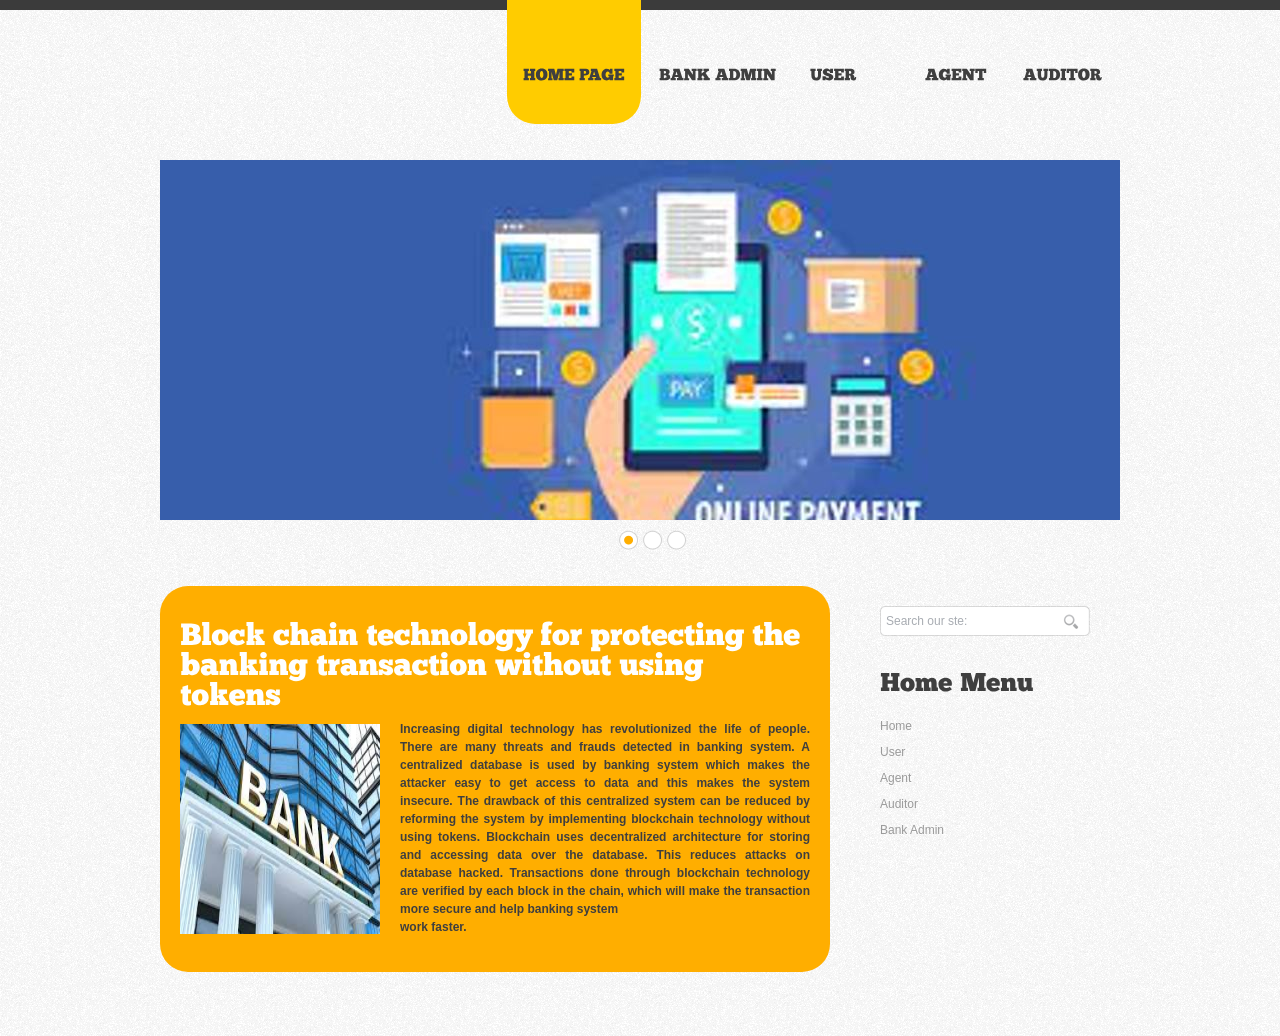
<file: index.html>
<!DOCTYPE html PUBLIC "-//W3C//DTD XHTML 1.0 Transitional//EN" "http://www.w3.org/TR/xhtml1/DTD/xhtml1-transitional.dtd">
<html xmlns="http://www.w3.org/1999/xhtml">
<head>
<title>Home Page</title>
<meta http-equiv="Content-Type" content="text/html; charset=utf-8" />
<link href="css/style.css" rel="stylesheet" type="text/css" />
<link rel="stylesheet" type="text/css" href="css/coin-slider.css" />
<script type="text/javascript" src="js/cufon-yui.js"></script>
<script type="text/javascript" src="js/cufon-chunkfive.js"></script>
<script type="text/javascript" src="js/jquery-1.4.2.min.js"></script>
<script type="text/javascript" src="js/script.js"></script>
<script type="text/javascript" src="js/coin-slider.min.js"></script>
</head>
<body>
<div class="main">
  <div class="header">
    <div class="header_resize">
      <div class="logo">
        <h1><a href="index.html"><span></span></a></h1>
      </div>
      <div class="menu_nav">
        <ul>
          <li class="active"><a href="index.html"><span>Home Page</span></a></li>
          <li><a href="Adminlogin.jsp">Bank admin </a></li>
          <li><a href="UserLogin.jsp">User</a>
	      <li><a href="AttckerMain.jsp"></a></li>
	      <li>
	        <ul>
              <li><a href="AgentLogin.jsp"><span>Agent</span></a>              </li>
            </ul>
          </li>
          <ul>
            <ul>
              <li><a href="AuditorLogin.jsp"><span>Auditor</span></a></li>
            </ul>
          </ul>
        </ul>
      </div>
      <div class="clr"></div>
      <div class="slider">
        <div id="coin-slider"> <a href="#"><img src="images/slide1.jpg" width="960" height="360" alt="" /></a> <a href="#"><img src="images/slide2.jpg" width="960" height="360" alt="" /></a> <a href="#"><img src="images/slide3.jpg" width="960" height="360" alt="" /></a> </div>
        <div class="clr"></div>
      </div>
      <div class="clr"></div>
    </div>
  </div>
  <div class="content">
    <div class="content_resize">
      <div class="mainbar">
        <div class="article">
          <h2><span>Block chain technology for protecting the banking transaction without using tokens</span></h2>
          <div class="clr"></div>
          <div class="img"><img src="images/img1.jpg" width="200" height="210" alt="" class="fl" /></div>
          <div class="post_content">
            <p align="justify"><strong>Increasing digital technology has revolutionized the life of people. There are many threats and frauds detected in banking system. A centralized database is used by banking system which makes the attacker easy to get access to data and this makes the system insecure. The drawback of this centralized system can be reduced by reforming the system by implementing blockchain technology without using tokens. Blockchain uses decentralized architecture for storing and accessing data over the database. This reduces attacks on database hacked. Transactions done through blockchain technology are verified by each block in the chain, which will make the transaction more secure and help banking system<br />
            work faster.</strong></p>
          </div>
          <div class="clr"></div>
        </div>
      </div>
      <div class="sidebar">
        <div class="searchform">
          <form id="formsearch" name="formsearch" method="post" action="#">
            <span>
            <input name="editbox_search" class="editbox_search" id="editbox_search" maxlength="80" value="Search our ste:" type="text" />
            </span>
            <input name="button_search" src="images/search.gif" class="button_search" type="image" />
          </form>
        </div>
        <div class="clr"></div>
        <div class="gadget">
          <h2 class="star"><span>Home</span> Menu</h2>
          <div class="clr"></div>
          <ul class="sb_menu">
            <li><a href="#">Home</a></li>
            <li><a href="UserLogin.jsp">User</a></li>
            <li><a href="AgentLogin.jsp">Agent</a></li>
            <li><a href="AuditorLogin.jsp">Auditor</a></li>
            <li><a href="Adminlogin.jsp">Bank Admin </a></li>
          </ul>
        </div>
      </div>
      <div class="clr"></div>
    </div>
  </div>
<div class="fbg"></div>
  <div class="footer">
</body>
</html>
</file>
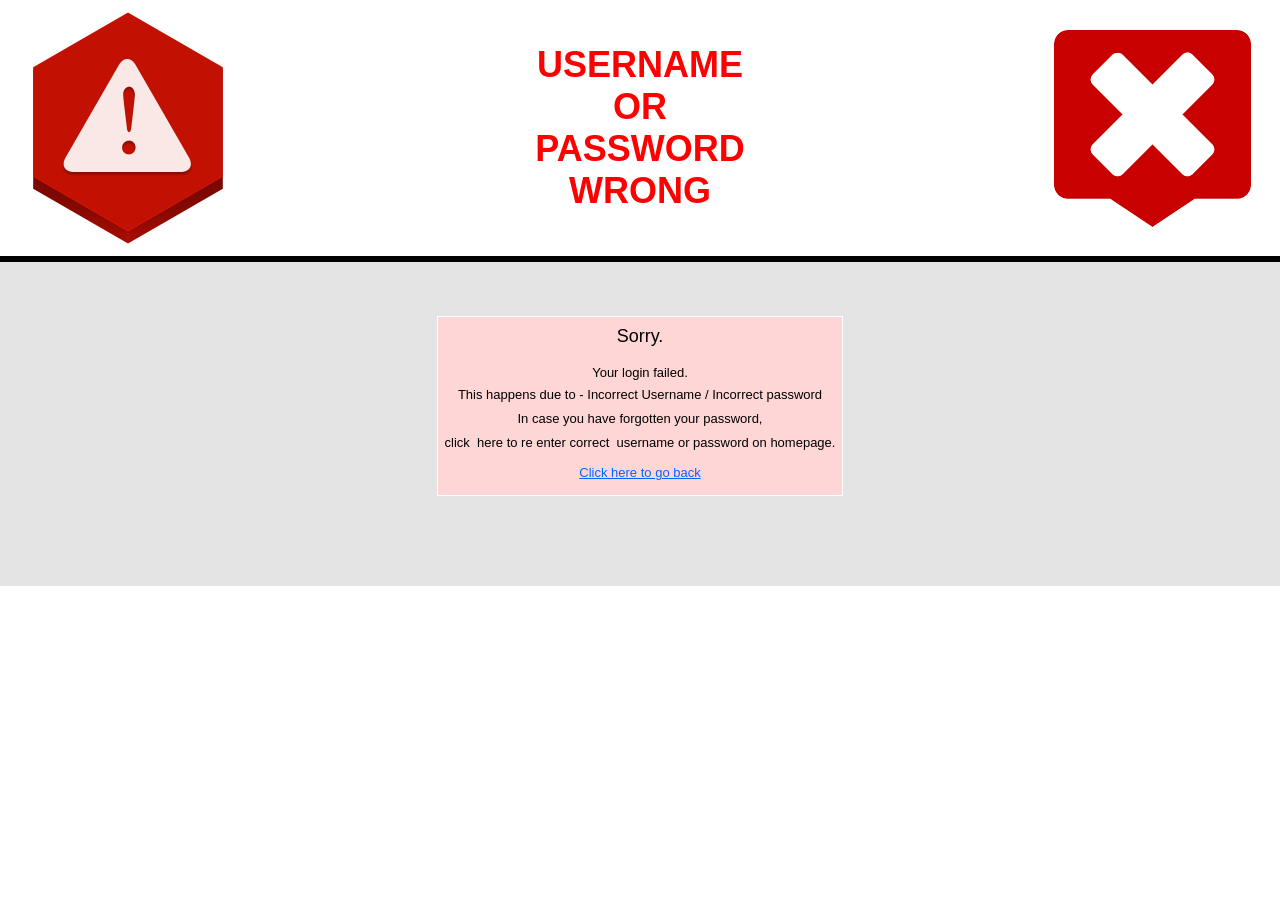
<file: wronglogin2.html>
<html>
<HEAD>
<TITLE>Continuous Top-k Monitoring on Document Streams</TITLE>
<meta http-equiv="Content-Type" content="text/html; charset=iso-8859-1">
<style type="text/css">
<!--
.style1 {
	color: #FF0000;
	font-size: 36px;
	font-family: Geneva, Arial, Helvetica, sans-serif;
	font-weight: bold;
}
-->
</style>
</HEAD>
<style type="text/css">
<!--
.sb1{font-family:arial;font-size:11px;text-decoration:none}
.sb2{font-family:arial;font-size:12px;text-decoration:none}
.sb3{font-family:arial;font-size:13px;text-decoration:none}
.sb4{font-family:arial;font-size:18px;text-decoration:none}
//-->
</style>
</HEAD>
<BODY LINK=#0066FF ALINK=#0066FF VLINK=#0066FF leftmargin=0 marginwidth=0 marginheight=0 topmargin=0>
<FORM>
<TABLE WIDTH=100% CELLSPACING=0 CELLPADDING=0 BORDER=0 height="250">
<TR>
<TD height="39">
<table border="1" cellpadding="0" cellspacing="0" style="border-collapse: collapse; border-width: 0" bordercolor="#111111" width="100%" id="AutoNumber1" height="1">
  <tr>
    <td width="20%" style="border-style: none; border-width: medium" height="1">
    <p align="center"><img src="images/lfail1.png" width="256" height="256"></td>
    <td width="20%" style="border-style: none; border-width: medium" height="1">
    </td>
    <td width="20%" style="border-style: none; border-width: medium" height="1"><div align="center" class="style1">USERNAME OR PASSWORD WRONG 
    </div></td>
    <td width="20%" style="border-style: none; border-width: medium" height="1">
    </td>
    <td width="20%" style="border-style: none; border-width: medium" height="1">
    <p align="center"><img src="images/lfail.png" width="225" height="225"></td>
  </tr>
</table>
</TD>
</TR>
<TR>
<TD height=1 bgcolor=#000000>
<TABLE cellSpacing=0 cellPadding=0 border=0><TR><TD height=6></TD></TR></TABLE>
</TD>
</TR>
<TR>
<TD bgcolor=#E4E4E4 align=center height="276">
<BR><BR><BR>
<table width=406 border=0 cellpadding=1 cellspacing=0 bgcolor=#FFFFFF>
<tr>
<td width="404">
<table width=404 border=0 cellpadding=0 cellspacing=0 bgcolor=#FFD6D6>
<tr>
<td align=center>
<TABLE cellSpacing=0 cellPadding=0 border=0 width="37"><TR>
  <TD height=9 width="37"></TD></TR></TABLE>
<font class=sb4>Sorry.</font><BR><BR>
<font class=sb3>
Your login failed.<BR>
<TABLE cellSpacing=0 cellPadding=0 border=0 height="7"><TR><TD height=7></TD></TR></TABLE>
This happens due to - Incorrect Username / Incorrect password<BR>
<TABLE cellSpacing=0 cellPadding=0 border=0 width="10"><TR>
  <TD height=9 width="10"></TD></TR></TABLE>
In case you have forgotten your password,<BR>
<TABLE cellSpacing=0 cellPadding=0 border=0><TR><TD height=9></TD></TR></TABLE>
click&nbsp; here to re enter correct&nbsp; username or password on homepage.
<BR><BR>
<a href="AttckerMain.jsp">Click here to go back</a><BR>
<BR>
</font>
</td>
</tr>
</table>
</td>
</tr>
</table>
<BR><BR><BR><BR><BR>
</TD>
</TR>
<TR>
<TD class=sb1 align=center height=35>&nbsp;</TD>
</TR>
</TABLE>
</FORM>
</BODY>
</html>
</file>
<file: css/style.css>
/* Design by http://www.dreamtemplate.com */
@charset "utf-8";
body {
	margin:0;
	padding:0;
	width:100%;
	color:#fff;
	font:normal 12px/1.5em "Liberation sans", Arial, Helvetica, sans-serif;
	background:#f7f7f7 url(../images/main_bg.gif) repeat left top;
}
html, .main {
	padding:0;
	margin:0;
}
.main {
	background:url(../images/hbg_bg.gif) repeat-x left top;
}
.clr {
	clear:both;
	padding:0;
	margin:0;
	width:100%;
	font-size:0;
	line-height:0;
}
h2 {
	margin:8px 0;
	padding:8px 0;
	font-size:25px;
	font-weight:bold;
	color:#fff;
}
p {
	margin:8px 0;
	padding:0 0 8px 0;
}
a {
	color:#ffae00;
	text-decoration:underline;
}
.header, .content, .menu_nav, .fbg, .footer, form, ol, ol li, ul, .content .mainbar, .content .sidebar {
	margin:0;
	padding:0;
}
.header {
}
.header_resize {
	margin:0 auto;
	padding:0;
	width:960px;
}
.logo {
	padding:0;
	width:auto;
	float:left;
	height:160px;
}
h1 {
	margin:0;
	padding:44px 0 0;
	font-size:36px;
	font-weight:normal;
	line-height:1.2em;
	text-transform:uppercase;
}
h1 a, h1 a:hover {
	color:#ffae00;
	text-decoration:none;
}
h1 span {
}
h1 small {
	display:block;
	font-size:18px;
	line-height:1.2em;
	letter-spacing:normal;
	text-transform:uppercase;
	color:#3f3f3f;
}
.slider {
	padding:0 0 8px;
}
.rss {
	padding:18px 20px 0 0;
	float:right;
	width:auto;
}
.rss p {
	margin:0;
	padding:0;
	float:right;
	width:auto;
	color:#fff;
	font-size:13px;
	line-height:1.5em;
	font-weight:bold;
}
.rss a {
	color:#fff;
	text-decoration:none;
}
.rss a:hover {
	text-decoration:underline;
}
.rss img {
	margin:-3px 0 -3px 6px;
	border:none;
}
.menu_nav {
	margin:0 auto;
	padding:0;
	float:right;
	height:128px;
}
.menu_nav ul {
	list-style:none;
	padding:0;
	height:128px;
	float:left;
}
.menu_nav ul li {
	margin:0;
	padding:0 2px 0 0;
	float:left;
}
.menu_nav ul li a {
	display:block;
	margin:0;
	padding:68px 16px 40px;
	font-size:16px;
	line-height:20px;
	font-weight:normal;
	color:#3f3f3f;
	text-decoration:none;
	text-transform:uppercase;
}
.menu_nav ul li.active a, .menu_nav ul li a:hover {
	text-decoration:none;
	background:#ffcc00;
}
.content {
}
.content_resize {
	margin:0 auto;
	padding:24px 0;
	width:960px;
}
.content .mainbar {
	margin:0;
	padding:0;
	float:left;
	width:670px;
}
.content .mainbar h2 {
	margin-bottom:0;
	padding-bottom:0;
	font-size:30px;
	line-height:1.2em;
}
.content .mainbar div.img {
	padding:12px 0 0;
	float:left;
}
.content .mainbar img {
}
.content .mainbar img.fl {
	margin:0;
	border:none;
}
.content .mainbar .article {
	margin:0 0 40px;
	padding:20px;
	background:#ffae00;
}
.content .mainbar .article a {
	color:#fff;
	text-decoration:underline;
}
.content .mainbar .post_content {
	float:right;
	width:410px;
}
.content .mainbar .post_content strong {
	color:#3f3f3f;
}
.content .sidebar {
	padding:0;
	float:right;
	width:240px;
}
.content .sidebar .gadget {
	margin:0 0 12px;
	padding:0 0 24px;
}
.content .sidebar h2 {
	color:#3f3f3f;
}
ul.sb_menu, ul.ex_menu {
	margin:0;
	padding:0;
	list-style:none;
	color:#959595;
}
ul.sb_menu li, ul.ex_menu li {
	margin:0;
}
ul.sb_menu li {
	padding:4px 0;
	width:220px;
}
ul.ex_menu li {
	padding:4px 0;
}
ul.sb_menu li a {
	color:#9a9a9a;
	text-decoration:none;
	margin-left:-16px;
	padding:4px 8px 4px 16px;
}
ul.ex_menu li a {
	font-weight:bold;
	color:#161616;
	text-decoration:none;
}
ul.sb_menu li a:hover, ul.ex_menu li a:hover {
	color:#ffae00;
	font-weight:bold;
	text-decoration:none;
}
p.spec {
	padding:0 0 16px;
}
p.infopost {
	margin-bottom:8px;
	padding:6px 0;
	color:#fff;
}
p.infopost a {
	padding:0 2px;
	color:#fff;
	text-decoration:underline;
}
p.infopost a.com {
	padding-left:4px;
	float:none;
	font-weight:normal;
	text-decoration:none;
	color:#3f3f3f;
}
p.infopost a.com:hover {
	text-decoration:underline;
}
p.infopost a.com span {
	padding-left:4px;
	font-weight:bold;
}
.content .mainbar .post_content a.rm {
	display:block;
	float:left;
	padding:0 0 0 10px;
	font-weight:bold;
	text-decoration:none;
	color:#3f3f3f;
	background:url(../images/readme.gif) no-repeat left center;
	border-bottom:1px solid #3f3f3f;
}
.content p.pages {
	margin:0;
	padding:0 0 24px;
	font-size:11px;
	color:#929292;
	text-align:left;
}
.content p.pages span, .content p.pages a {
	padding:8px 12px;
	text-decoration:none;
}
.content p.pages span, .content p.pages a:hover {
	color:#fff;
	background:#ffae00;
	border:1px solid #ffae00;
}
.content p.pages a {
	color:#929292;
	border:1px solid transparent;
}
.content p.pages small {
	font-size:12px;
	float:right;
}
.content .mainbar .comment {
	margin:0;
	padding:16px 0 0 0;
}
.content .mainbar .comment img.userpic {
	border:1px solid #dedede;
	margin:10px 16px 0 0;
	padding:0;
	float:left;
}
.subpage .mainbar .sb_menu li a {
	color:#fff;
}
.subpage .mainbar .sb_menu li a:hover {
	color:#fff;
	text-decoration:underline;
}
.fbg {
}
.fbg_resize {
	margin:0 auto;
	width:920px;
	padding:24px 20px;
	background:#eaeaea;
	color:#6e6e6e;
}
.fbg h2 {
	color:#929292;
	padding-bottom:24px;
}
.fbg img.gal {
	margin:0 8px 8px 0;
	padding:0;
	background-color:#fff;
	border:1px solid #dfdfdf;
}
.fbg .col {
	margin:0;
	float:left;
}
.fbg .c1 {
	padding:0 16px 0 0;
	width:270px;
}
.fbg .c2 {
	padding:0 36px 0 16px;
	width:290px;
}
.fbg .c3 {
	padding:0 0 0 16px;
	width:276px;
}
.fbg .fbg_ul {
	margin:0;
	padding:0;
	list-style:none;
}
.fbg .fbg_ul li {
	margin:0;
	padding:0;
	list-style:none;
}
.fbg .fbg_ul li a {
	display:block;
	margin:0;
	padding:2px 0 2px 12px;
	color:#6d6d6d;
	text-decoration:none;
	background:url(../images/li.gif) no-repeat left center;
}
.fbg .fbg_ul li a:hover {
	color:#ffae00;
	text-decoration:underline;
}
.fbg p.contact_info {
	line-height:1.8em;
}
.fbg p.contact_info a {
	color:#ffae00;
	text-decoration:underline;
}
.fbg p.contact_info span {
	display:block;
	float:left;
	width:74px;
	font-weight:bold;
	color:#3f3f3f;
}
ol {
	list-style:none;
}
ol li {
	display:block;
	clear:both;
}
ol li label {
	display:block;
	margin:0;
	padding:16px 0 0 0;
}
ol li input.text {
	width:480px;
	border:1px solid #c0c0c0;
	margin:0;
	padding:5px 2px;
	height:16px;
	background-color:#fff;
}
ol li textarea {
	width:480px;
	border:1px solid #c0c0c0;
	margin:0;
	padding:2px;
	background-color:#fff;
}
ol li .send {
	margin:16px 0 0 0;
}
.searchform {
	float:left;
	padding:0;
}
#formsearch {
	margin:0;
	padding:20px 0;
	width:auto;
	height:30px;
}
#formsearch span {
	display:block;
	margin:0;
	padding:0;
	float:left;
	background:url(../images/search_bg.gif) no-repeat left top;
}
#formsearch input.editbox_search {
	margin:0;
	padding:8px 6px;
	float:left;
	width:170px;
	font-size:12px;
	line-height:14px;
	color:#a8acb2;
	background:none;
	outline:none;
	border:none;
}
#formsearch input.button_search {
	margin:0;
	padding:0;
	border:none;
	float:left;
}
.footer {
}
.footer_resize {
	margin:0 auto;
	padding:12px 0;
	width:960px;
	color:#6e6e6e;
	line-height:1.5em;
}
.footer_resize p {
	margin:24px 0;
	padding:0;
	line-height:normal;
	white-space:nowrap;
	text-indent:inherit;
}
.footer_resize a {
	color:#3f3f3f;
	font-weight:normal;
	margin:0;
	padding:0;
	border:none;
	text-decoration:underline;
	background-color:transparent;
}
.footer_resize a:hover {
	color:#3f3f3f;
	background-color:transparent;
	text-decoration:none;
}
.footer_resize .lf {
	float:left;
}
.footer_resize .rf {
	float:right;
}
a {
	outline:none;
}
</file>
<file: css/coin-slider.css>
/*
	Coin Slider jQuery plugin CSS styles
	http://workshop.rs/projects/coin-slider
*/
.coin-slider {
	padding:0;
	overflow:hidden;
	zoom:1;
	position:relative;
	float:right;
}
.coin-slider a {
	text-decoration:none;
	outline:none;
	border:none;
}
/* buttons for switching */
.cs-buttons {
	margin:6px 0 0;
	padding:4px;
	font-size:0;
	float:left;
}
.cs-buttons a {
	margin:0 2px;
	width:20px;
	height:20px;
	float:left;
	color:#fff;
	text-indent:-10000px;
	background:url(../images/slide_p.png) no-repeat center center;
}
.cs-buttons a.cs-active {
	color:#fff;
	background-image:url(../images/slide_a.png);
}
/* text in slider */
.cs-title {
	padding:16px 60px 16px 24px;
	width:876px;
	color:#fff;
	font-size:15px;
	line-height:1.5em;
	background:url(../images/overlay.png) repeat left top;
}
/* buttons Next and Prew */
.cs-prev, .cs-next {
	background:url(../images/overlay.png) repeat left top;
	color:#fff;
	padding:0px 10px;
}
</file>
